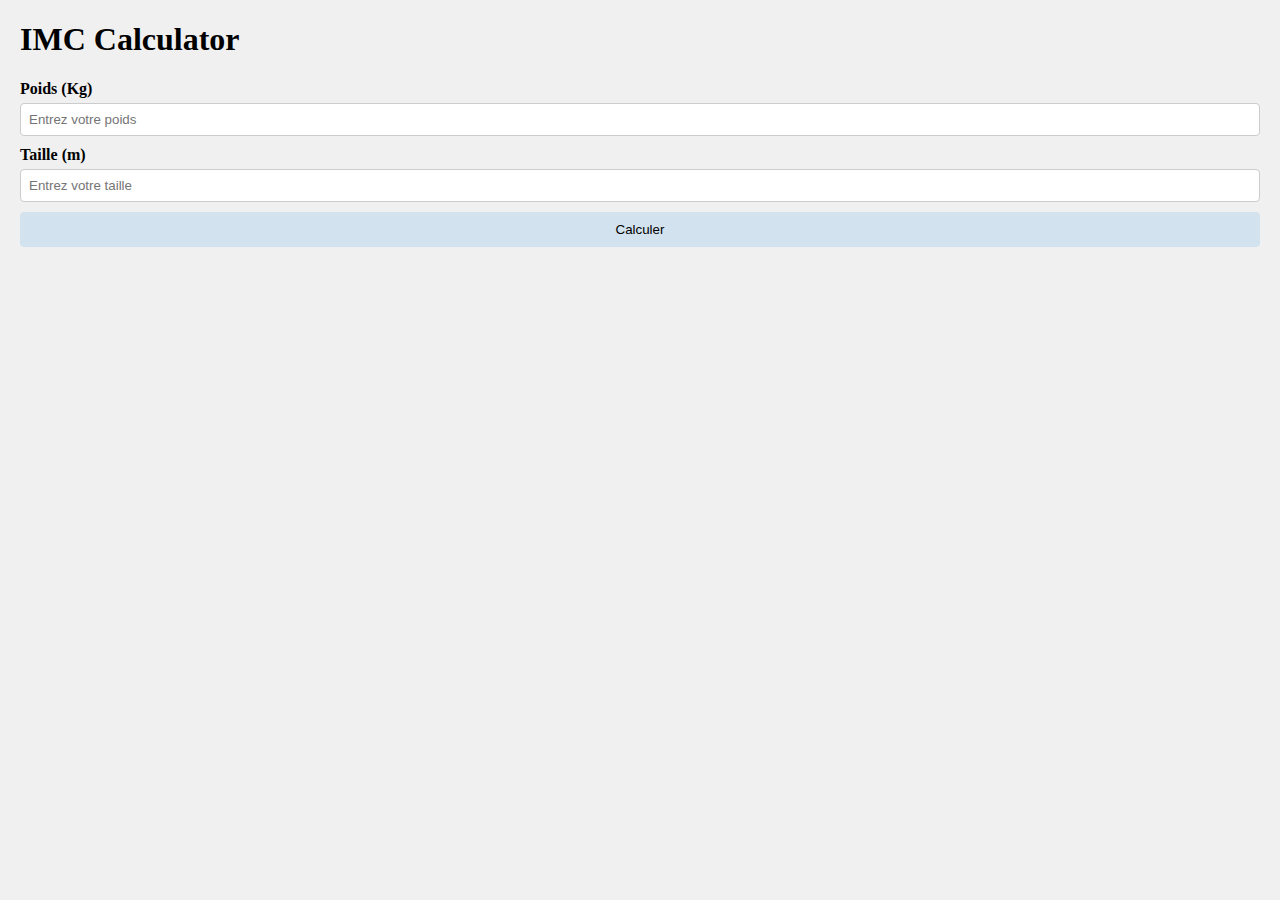
<file: imc/www/index.html>
<!DOCTYPE html>
<html lang="fr">

<head>
    <meta charset="UTF-8">
    <meta name="viewport" content="width=device-width, initial-scale=1.0">
    <title>IMC Calculator</title>
    <link rel="stylesheet" type="text/css" href="css/index.css">
    <script src="js/index.js"></script>
</head>

<body>
    <h1>IMC Calculator</h1>
    <form>
        <label for="poids">Poids (Kg)</label>
        <input class="input" type="number" id="poids" placeholder="Entrez votre poids">
        <label for="taille">Taille (m)</label>
        <input class="input" type="number" id="taille" placeholder="Entrez votre taille">
        <button type="button" onclick="calculerImc()">Calculer</button>
    </form>
    <div class="resultat" hidden>
        <h2>Interprétation de votre IMC</h2>
        <p id="interpretation"></p>
    </div>
</body>

</html>
</file>
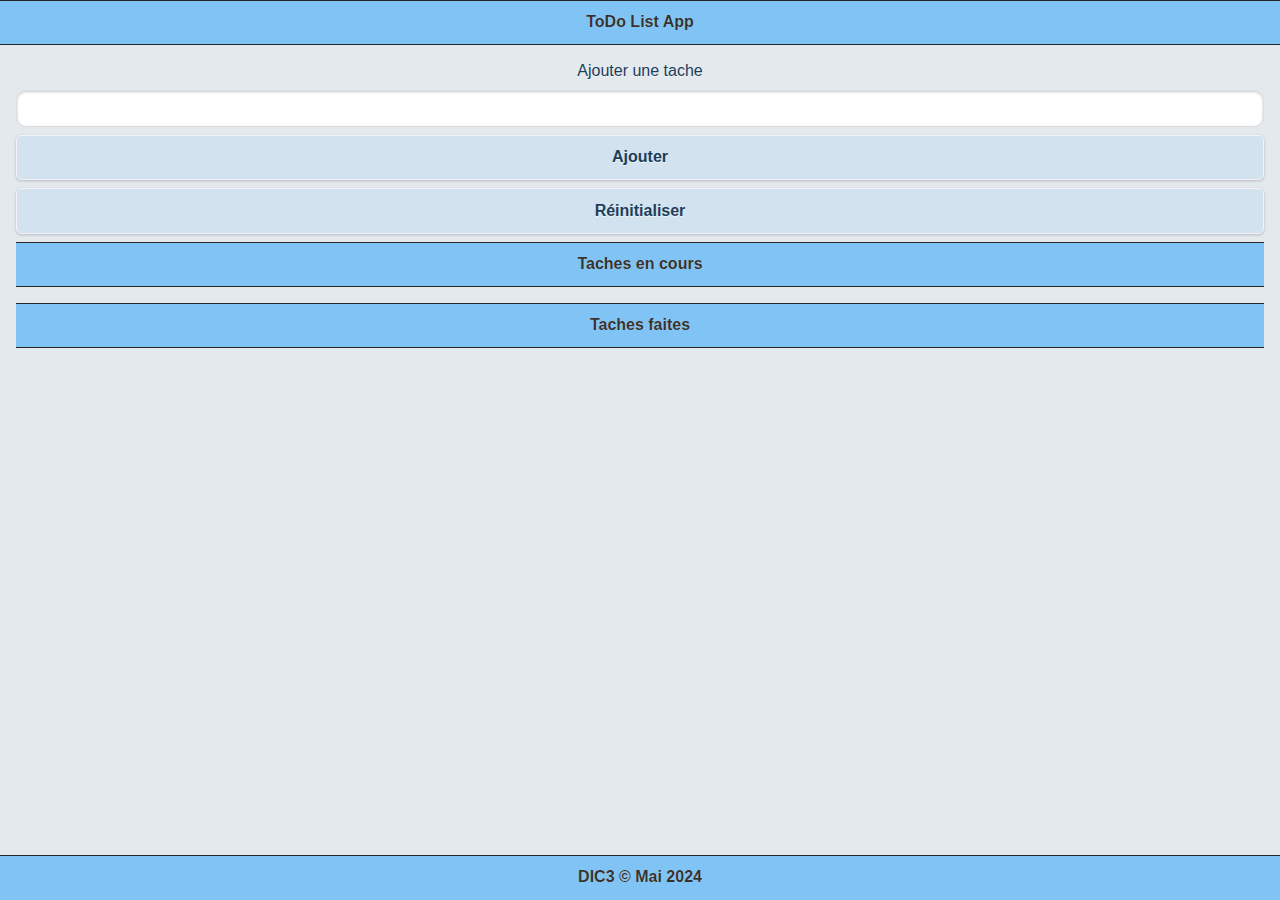
<file: todo/www/index.html>
<!DOCTYPE html>
<html lang="en">

<head>
    <meta charset="UTF-8">
    <meta name="viewport" content="width=device-width, initial-scale=1.0">
    <link rel="stylesheet" href="lib/themes/LayeTheme.min.css">
    <link rel="stylesheet" href="lib/themes/jquery.mobile.icons.min.css">
    <link rel="stylesheet" href="lib/jquery.mobile.structure-1.4.5.min.css">
    <link rel="stylesheet" href="css/index.css">
    <script src="lib/jquery.min.js"></script>
    <script src="lib/jquery.mobile-1.4.5.min.js"></script>
    <script src="js/index.js"></script>
    <title>ToDo List</title>
</head>

<body>
    <div data-role="page">
        <div data-role="header">
            <h1>ToDo List App</h1>
        </div>
        <div role="main" class="ui-content">
            <form>
                <label for="taskField">Ajouter une tache</label>
                <input type="text" id="taskField">
                <input type="button" value="Ajouter" onclick="ajouterTache()">
                <input type="button" value="Réinitialiser" onclick="reinitialiserListe()">
            </form>
            <div data-role="header">
                <h1>Taches en cours</h1>
            </div>
            <ul id="taskList" data-role="listview" data-inset="true">
            </ul>
            <div data-role="header">
                <h1>Taches faites</h1>
            </div>
            <ul id="taskListDone" s data-role="listview" data-inset="true">
            </ul>
        </div>

        <div data-role="footer" data-position="fixed">
            <h1>DIC3 &copy; Mai 2024</h1>
        </div>
    </div>
</body>

</html>
</file>
<file: imc/www/css/index.css>
body {
  margin: 0;
  padding: 0;
  background-color: #f0f0f0;
  margin: 20px;
}

label {
  display: block;
  margin-bottom: 5px;
  font-weight: bold;
}

.input {
  width: 100%;
  padding: 8px;
  margin-bottom: 10px;
  border: 1px solid #ccc;
  border-radius: 4px;
  box-sizing: border-box;
}

button {
  width: 100%;
  padding: 10px;
  background-color: #d2e3ef;
  border: none;
  border-radius: 4px;
  cursor: pointer;
}

button:hover {
  background-color: #73b1dd;
}

.resultat {
  margin-top: 20px;
  text-align: center;
}

#interpretation {
  font-weight: bold;
}
</file>
<file: todo/www/css/index.css>
label {
  text-align: center;
}
.termine {
  text-decoration: dashed;
  border-color: black;
}
</file>
<file: todo/www/lib/themes/LayeTheme.min.css>
/*!
* jQuery Mobile 1.4.5
* Git HEAD hash: 68e55e78b292634d3991c795f06f5e37a512decc <> Date: Fri Oct 31 2014 17:33:30 UTC
* http://jquerymobile.com
*
* Copyright 2010, 2014 jQuery Foundation, Inc. and othercontributors
* Released under the MIT license.
* http://jquery.org/license
*
*/


/* Globals */
/* Font
-----------------------------------------------------------------------------------------------------------*/
html {
	font-size: 100%;
}
body,
input,
select,
textarea,
button,
.ui-btn {
	font-size: 1em;
	line-height: 1.3;
	 font-family: sans-serif /*{global-font-family}*/;
}
legend,
.ui-input-text input,
.ui-input-search input {
	color: inherit;
	text-shadow: inherit;
}
/* Form labels (overrides font-weight bold in bars, and mini font-size) */
.ui-mobile label,
div.ui-controlgroup-label {
	font-weight: normal;
	font-size: 16px;
}
/* Separators
-----------------------------------------------------------------------------------------------------------*/
/* Field contain separator (< 28em) */
.ui-field-contain {
	border-bottom-color: #828282;
	border-bottom-color: rgba(0,0,0,.15);
	border-bottom-width: 1px;
	border-bottom-style: solid;
}
/* Table opt-in classes: strokes between each row, and alternating row stripes */
/* Classes table-stroke and table-stripe are deprecated in 1.4. */
.table-stroke thead th,
.table-stripe thead th,
.table-stripe tbody tr:last-child {
	border-bottom: 1px solid #d6d6d6; /* non-RGBA fallback */
	border-bottom: 1px solid rgba(0,0,0,.1);
}
.table-stroke tbody th,
.table-stroke tbody td {
	border-bottom: 1px solid #e6e6e6; /* non-RGBA fallback  */
	border-bottom: 1px solid rgba(0,0,0,.05);
}
.table-stripe.table-stroke tbody tr:last-child th,
.table-stripe.table-stroke tbody tr:last-child td {
	border-bottom: 0;
}
.table-stripe tbody tr:nth-child(odd) td,
.table-stripe tbody tr:nth-child(odd) th {
	background-color: #eeeeee; /* non-RGBA fallback  */
	background-color: rgba(0,0,0,.04);
}
/* Buttons
-----------------------------------------------------------------------------------------------------------*/
.ui-btn,
label.ui-btn {
	font-weight: bold;
	border-width: 1px;
	border-style: solid;
}
.ui-btn {
	text-decoration: none !important;
}
.ui-btn-active {
	cursor: pointer;
}
/* Corner rounding
-----------------------------------------------------------------------------------------------------------*/
/* Class ui-btn-corner-all deprecated in 1.4 */
.ui-corner-all {
	-webkit-border-radius: .6em /*{global-radii-blocks}*/;
	border-radius: .6em /*{global-radii-blocks}*/;
}
/* Buttons */
.ui-btn-corner-all,
.ui-btn.ui-corner-all,
/* Slider track */
.ui-slider-track.ui-corner-all,
/* Flipswitch */
.ui-flipswitch.ui-corner-all,
/* Count bubble */
.ui-li-count {
	-webkit-border-radius: .3125em /*{global-radii-buttons}*/;
	border-radius: .3125em /*{global-radii-buttons}*/;
}
/* Icon-only buttons */
.ui-btn-icon-notext.ui-btn-corner-all,
.ui-btn-icon-notext.ui-corner-all {
	-webkit-border-radius: 1em;
	border-radius: 1em;
}
/* Radius clip workaround for cleaning up corner trapping */
.ui-btn-corner-all,
.ui-corner-all {
	-webkit-background-clip: padding;
	background-clip: padding-box;
}
/* Popup arrow */
.ui-popup.ui-corner-all > .ui-popup-arrow-guide {
	left: .6em /*{global-radii-blocks}*/;
	right: .6em /*{global-radii-blocks}*/;
	top: .6em /*{global-radii-blocks}*/;
	bottom: .6em /*{global-radii-blocks}*/;
}
/* Shadow
-----------------------------------------------------------------------------------------------------------*/
.ui-shadow {
	-webkit-box-shadow: 0 1px 3px /*{global-box-shadow-size}*/ rgba(0,0,0,.2) /*{global-box-shadow-color}*/;
	-moz-box-shadow: 0 1px 3px /*{global-box-shadow-size}*/ rgba(0,0,0,.2) /*{global-box-shadow-color}*/;
	box-shadow: 0 1px 3px /*{global-box-shadow-size}*/ rgba(0,0,0,.2) /*{global-box-shadow-color}*/;
}
.ui-shadow-inset {
	-webkit-box-shadow: inset 0 1px 3px /*{global-box-shadow-size}*/ rgba(0,0,0,.2) /*{global-box-shadow-color}*/;
	-moz-box-shadow: inset 0 1px 3px /*{global-box-shadow-size}*/ rgba(0,0,0,.2) /*{global-box-shadow-color}*/;
	box-shadow: inset 0 1px 3px /*{global-box-shadow-size}*/ rgba(0,0,0,.2) /*{global-box-shadow-color}*/;
}
.ui-overlay-shadow {
	-webkit-box-shadow: 0 0 12px 		rgba(0,0,0,.6);
	-moz-box-shadow: 0 0 12px 			rgba(0,0,0,.6);
	box-shadow: 0 0 12px 				rgba(0,0,0,.6);
}
/* Icons
-----------------------------------------------------------------------------------------------------------*/
.ui-btn-icon-left:after,
.ui-btn-icon-right:after,
.ui-btn-icon-top:after,
.ui-btn-icon-bottom:after,
.ui-btn-icon-notext:after {
	background-color: #666666 /*{global-icon-color}*/;
	background-color: rgba(0,0,0,.15) /*{global-icon-disc}*/;
	background-position: center center;
	background-repeat: no-repeat;
	-webkit-border-radius: 1em;
	border-radius: 1em;
}
/* Alt icons */
.ui-alt-icon.ui-btn:after,
.ui-alt-icon .ui-btn:after,
html .ui-alt-icon.ui-checkbox-off:after,
html .ui-alt-icon.ui-radio-off:after,
html .ui-alt-icon .ui-checkbox-off:after,
html .ui-alt-icon .ui-radio-off:after {
	background-color: #666666 /*{global-icon-color}*/;
	background-color: rgba(0,0,0,.15) /*{global-icon-disc}*/;
}
/* No disc */
.ui-nodisc-icon.ui-btn:after,
.ui-nodisc-icon .ui-btn:after {
	background-color: transparent;
}
/* Icon shadow */
.ui-shadow-icon.ui-btn:after,
.ui-shadow-icon .ui-btn:after {
	-webkit-box-shadow: 0 1px 0 rgba(255,255,255,.3) /*{global-icon-shadow}*/;
	-moz-box-shadow: 0 1px 0 rgba(255,255,255,.3) /*{global-icon-shadow}*/;
	box-shadow: 0 1px 0 rgba(255,255,255,.3) /*{global-icon-shadow}*/;
}
/* Checkbox and radio */
.ui-btn.ui-checkbox-off:after,
.ui-btn.ui-checkbox-on:after,
.ui-btn.ui-radio-off:after,
.ui-btn.ui-radio-on:after {
	display: block;
	width: 18px;
	height: 18px;
	margin: -9px 2px 0 2px;
}
.ui-checkbox-off:after,
.ui-btn.ui-radio-off:after {
	filter: Alpha(Opacity=30);
	opacity: .3;
}
.ui-btn.ui-checkbox-off:after,
.ui-btn.ui-checkbox-on:after {
	-webkit-border-radius: .1875em;
	border-radius: .1875em;
}
.ui-btn.ui-checkbox-off:after {
	background-color: #666;
	background-color: rgba(0,0,0,.3);
}
.ui-radio .ui-btn.ui-radio-on:after {
	background-image: none;
	background-color: #fff;
	width: 8px;
	height: 8px;
	border-width: 5px;
	border-style: solid; 
}
.ui-alt-icon.ui-btn.ui-radio-on:after,
.ui-alt-icon .ui-btn.ui-radio-on:after {
	background-color: #000;
}
/* Loader */
.ui-icon-loading {
	background: url("images/ajax-loader.gif");
	background-size: 2.875em 2.875em;
}.ui-bar-a,.ui-page-theme-a .ui-bar-inherit,html .ui-bar-a .ui-bar-inherit,html .ui-body-a .ui-bar-inherit,html body .ui-group-theme-a .ui-bar-inherit{background-color:#7fc4f5 ;border-color:#232729 ;color:#333333 ;text-shadow:0  0  0  #eeeeee ;font-weight:bold;}.ui-bar-a{border-width:1px;border-style:solid;}.ui-overlay-a,.ui-page-theme-a,.ui-page-theme-a .ui-panel-wrapper{background-color:#e3e9ed ;border-color:#f3ecec ;color:#1a3e5b ;text-shadow:0  1px  0  #f3f3f3 ;}.ui-body-a,.ui-page-theme-a .ui-body-inherit,html .ui-bar-a .ui-body-inherit,html .ui-body-a .ui-body-inherit,html body .ui-group-theme-a .ui-body-inherit,html .ui-panel-page-container-a{background-color:#ffffff ;border-color:#dddddd ;color:#333333 ;text-shadow:0  1px  0  #f3f3f3 ;}.ui-body-a{border-width:1px;border-style:solid;}.ui-page-theme-a a,html .ui-bar-a a,html .ui-body-a a,html body .ui-group-theme-a a{color:#3333 ;font-weight:bold;}.ui-page-theme-a a:visited,html .ui-bar-a a:visited,html .ui-body-a a:visited,html body .ui-group-theme-a a:visited{   color:#3388cc ;}.ui-page-theme-a a:hover,html .ui-bar-a a:hover,html .ui-body-a a:hover,html body .ui-group-theme-a a:hover{color:#005599 ;}.ui-page-theme-a a:active,html .ui-bar-a a:active,html .ui-body-a a:active,html body .ui-group-theme-a a:active{color:#005599 ;}.ui-page-theme-a .ui-btn,html .ui-bar-a .ui-btn,html .ui-body-a .ui-btn,html body .ui-group-theme-a .ui-btn,html head + body .ui-btn.ui-btn-a,.ui-page-theme-a .ui-btn:visited,html .ui-bar-a .ui-btn:visited,html .ui-body-a .ui-btn:visited,html body .ui-group-theme-a .ui-btn:visited,html head + body .ui-btn.ui-btn-a:visited{background-color:#d2e3ef ;border-color:#f0f4fa ;color:#33333 ;text-shadow:1  1px  1  #d2e3ef ;}.ui-page-theme-a .ui-btn:hover,html .ui-bar-a .ui-btn:hover,html .ui-body-a .ui-btn:hover,html body .ui-group-theme-a .ui-btn:hover,html head + body .ui-btn.ui-btn-a:hover{background-color:#73b1dd ;border-color:#dddddd ;color:#333333 ;text-shadow:2px  1px  2px  #f3f3f3 ;}.ui-page-theme-a .ui-btn:active,html .ui-bar-a .ui-btn:active,html .ui-body-a .ui-btn:active,html body .ui-group-theme-a .ui-btn:active,html head + body .ui-btn.ui-btn-a:active{background-color:#3196dd ;border-color:#dddddd ;color:#155599 ;text-shadow:0  1px  0  #fff ;}.ui-page-theme-a .ui-btn.ui-btn-active,html .ui-bar-a .ui-btn.ui-btn-active,html .ui-body-a .ui-btn.ui-btn-active,html body .ui-group-theme-a .ui-btn.ui-btn-active,html head + body .ui-btn.ui-btn-a.ui-btn-active,.ui-page-theme-a .ui-checkbox-on:after,html .ui-bar-a .ui-checkbox-on:after,html .ui-body-a .ui-checkbox-on:after,html body .ui-group-theme-a .ui-checkbox-on:after,.ui-btn.ui-checkbox-on.ui-btn-a:after,.ui-page-theme-a .ui-flipswitch-active,html .ui-bar-a .ui-flipswitch-active,html .ui-body-a .ui-flipswitch-active,html body .ui-group-theme-a .ui-flipswitch-active,html body .ui-flipswitch.ui-bar-a.ui-flipswitch-active,.ui-page-theme-a .ui-slider-track .ui-btn-active,html .ui-bar-a .ui-slider-track .ui-btn-active,html .ui-body-a .ui-slider-track .ui-btn-active,html body .ui-group-theme-a .ui-slider-track .ui-btn-active,html body div.ui-slider-track.ui-body-a .ui-btn-active{background-color:#3388cc ;border-color:#3388cc ;color:#ffffff ;text-shadow:0  1px  0  #005599 ;}.ui-page-theme-a .ui-radio-on:after,html .ui-bar-a .ui-radio-on:after,html .ui-body-a .ui-radio-on:after,html body .ui-group-theme-a .ui-radio-on:after,.ui-btn.ui-radio-on.ui-btn-a:after{border-color:#3388cc ;}.ui-page-theme-a .ui-btn:focus,html .ui-bar-a .ui-btn:focus,html .ui-body-a .ui-btn:focus,html body .ui-group-theme-a .ui-btn:focus,html head + body .ui-btn.ui-btn-a:focus,.ui-page-theme-a .ui-focus,html .ui-bar-a .ui-focus,html .ui-body-a .ui-focus,html body .ui-group-theme-a .ui-focus,html head + body .ui-btn-a.ui-focus,html head + body .ui-body-a.ui-focus{-webkit-box-shadow:0 0 12px #3388cc ;-moz-box-shadow:0 0 12px #3388cc ;box-shadow:0 0 12px #3388cc ;}.ui-bar-b,.ui-page-theme-b .ui-bar-inherit,html .ui-bar-b .ui-bar-inherit,html .ui-body-b .ui-bar-inherit,html body .ui-group-theme-b .ui-bar-inherit{background-color:#e9e9e9 ;border-color:#dddddd ;color:#333333 ;text-shadow:0  1px  0  #eeeeee ;font-weight:bold;}.ui-bar-b{border-width:1px;border-style:solid;}.ui-overlay-b,.ui-page-theme-b,.ui-page-theme-b .ui-panel-wrapper{background-color:#f9f9f9 ;border-color:#bbbbbb ;color:#333333 ;text-shadow:0  1px  0  #f3f3f3 ;}.ui-body-b,.ui-page-theme-b .ui-body-inherit,html .ui-bar-b .ui-body-inherit,html .ui-body-b .ui-body-inherit,html body .ui-group-theme-b .ui-body-inherit,html .ui-panel-page-container-b{background-color:#ffffff ;border-color:#dddddd ;color:#333333 ;text-shadow:0  1px  0  #f3f3f3 ;}.ui-body-b{border-width:1px;border-style:solid;}.ui-page-theme-b a,html .ui-bar-b a,html .ui-body-b a,html body .ui-group-theme-b a{color:#3388cc ;font-weight:bold;}.ui-page-theme-b a:visited,html .ui-bar-b a:visited,html .ui-body-b a:visited,html body .ui-group-theme-b a:visited{   color:#3388cc ;}.ui-page-theme-b a:hover,html .ui-bar-b a:hover,html .ui-body-b a:hover,html body .ui-group-theme-b a:hover{color:#005599 ;}.ui-page-theme-b a:active,html .ui-bar-b a:active,html .ui-body-b a:active,html body .ui-group-theme-b a:active{color:#005599 ;}.ui-page-theme-b .ui-btn,html .ui-bar-b .ui-btn,html .ui-body-b .ui-btn,html body .ui-group-theme-b .ui-btn,html head + body .ui-btn.ui-btn-b,.ui-page-theme-b .ui-btn:visited,html .ui-bar-b .ui-btn:visited,html .ui-body-b .ui-btn:visited,html body .ui-group-theme-b .ui-btn:visited,html head + body .ui-btn.ui-btn-b:visited{background-color:#f6f6f6 ;border-color:#dddddd ;color:#333333 ;text-shadow:0  1px  0  #f3f3f3 ;}.ui-page-theme-b .ui-btn:hover,html .ui-bar-b .ui-btn:hover,html .ui-body-b .ui-btn:hover,html body .ui-group-theme-b .ui-btn:hover,html head + body .ui-btn.ui-btn-b:hover{background-color:#ededed ;border-color:#dddddd ;color:#333333 ;text-shadow:0  1px  0  #f3f3f3 ;}.ui-page-theme-b .ui-btn:active,html .ui-bar-b .ui-btn:active,html .ui-body-b .ui-btn:active,html body .ui-group-theme-b .ui-btn:active,html head + body .ui-btn.ui-btn-b:active{background-color:#e8e8e8 ;border-color:#dddddd ;color:#333333 ;text-shadow:0  1px  0  #f3f3f3 ;}.ui-page-theme-b .ui-btn.ui-btn-active,html .ui-bar-b .ui-btn.ui-btn-active,html .ui-body-b .ui-btn.ui-btn-active,html body .ui-group-theme-b .ui-btn.ui-btn-active,html head + body .ui-btn.ui-btn-b.ui-btn-active,.ui-page-theme-b .ui-checkbox-on:after,html .ui-bar-b .ui-checkbox-on:after,html .ui-body-b .ui-checkbox-on:after,html body .ui-group-theme-b .ui-checkbox-on:after,.ui-btn.ui-checkbox-on.ui-btn-b:after,.ui-page-theme-b .ui-flipswitch-active,html .ui-bar-b .ui-flipswitch-active,html .ui-body-b .ui-flipswitch-active,html body .ui-group-theme-b .ui-flipswitch-active,html body .ui-flipswitch.ui-bar-b.ui-flipswitch-active,.ui-page-theme-b .ui-slider-track .ui-btn-active,html .ui-bar-b .ui-slider-track .ui-btn-active,html .ui-body-b .ui-slider-track .ui-btn-active,html body .ui-group-theme-b .ui-slider-track .ui-btn-active,html body div.ui-slider-track.ui-body-b .ui-btn-active{background-color:#3388cc ;border-color:#3388cc ;color:#ffffff ;text-shadow:0  1px  0  #005599 ;}.ui-page-theme-b .ui-radio-on:after,html .ui-bar-b .ui-radio-on:after,html .ui-body-b .ui-radio-on:after,html body .ui-group-theme-b .ui-radio-on:after,.ui-btn.ui-radio-on.ui-btn-b:after{border-color:#3388cc ;}.ui-page-theme-b .ui-btn:focus,html .ui-bar-b .ui-btn:focus,html .ui-body-b .ui-btn:focus,html body .ui-group-theme-b .ui-btn:focus,html head + body .ui-btn.ui-btn-b:focus,.ui-page-theme-b .ui-focus,html .ui-bar-b .ui-focus,html .ui-body-b .ui-focus,html body .ui-group-theme-b .ui-focus,html head + body .ui-btn-b.ui-focus,html head + body .ui-body-b.ui-focus{-webkit-box-shadow:0 0 12px #3388cc ;-moz-box-shadow:0 0 12px #3388cc ;box-shadow:0 0 12px #3388cc ;}.ui-bar-c,.ui-page-theme-c .ui-bar-inherit,html .ui-bar-c .ui-bar-inherit,html .ui-body-c .ui-bar-inherit,html body .ui-group-theme-c .ui-bar-inherit{background-color:#e9e9e9 ;border-color:#dddddd ;color:#333333 ;text-shadow:0  1px  0  #eeeeee ;font-weight:bold;}.ui-bar-c{border-width:1px;border-style:solid;}.ui-overlay-c,.ui-page-theme-c,.ui-page-theme-c .ui-panel-wrapper{background-color:#f9f9f9 ;border-color:#bbbbbb ;color:#333333 ;text-shadow:0  1px  0  #f3f3f3 ;}.ui-body-c,.ui-page-theme-c .ui-body-inherit,html .ui-bar-c .ui-body-inherit,html .ui-body-c .ui-body-inherit,html body .ui-group-theme-c .ui-body-inherit,html .ui-panel-page-container-c{background-color:#ffffff ;border-color:#dddddd ;color:#333333 ;text-shadow:0  1px  0  #f3f3f3 ;}.ui-body-c{border-width:1px;border-style:solid;}.ui-page-theme-c a,html .ui-bar-c a,html .ui-body-c a,html body .ui-group-theme-c a{color:#3388cc ;font-weight:bold;}.ui-page-theme-c a:visited,html .ui-bar-c a:visited,html .ui-body-c a:visited,html body .ui-group-theme-c a:visited{   color:#3388cc ;}.ui-page-theme-c a:hover,html .ui-bar-c a:hover,html .ui-body-c a:hover,html body .ui-group-theme-c a:hover{color:#005599 ;}.ui-page-theme-c a:active,html .ui-bar-c a:active,html .ui-body-c a:active,html body .ui-group-theme-c a:active{color:#005599 ;}.ui-page-theme-c .ui-btn,html .ui-bar-c .ui-btn,html .ui-body-c .ui-btn,html body .ui-group-theme-c .ui-btn,html head + body .ui-btn.ui-btn-c,.ui-page-theme-c .ui-btn:visited,html .ui-bar-c .ui-btn:visited,html .ui-body-c .ui-btn:visited,html body .ui-group-theme-c .ui-btn:visited,html head + body .ui-btn.ui-btn-c:visited{background-color:#f6f6f6 ;border-color:#dddddd ;color:#333333 ;text-shadow:0  1px  0  #f3f3f3 ;}.ui-page-theme-c .ui-btn:hover,html .ui-bar-c .ui-btn:hover,html .ui-body-c .ui-btn:hover,html body .ui-group-theme-c .ui-btn:hover,html head + body .ui-btn.ui-btn-c:hover{background-color:#ededed ;border-color:#dddddd ;color:#333333 ;text-shadow:0  1px  0  #f3f3f3 ;}.ui-page-theme-c .ui-btn:active,html .ui-bar-c .ui-btn:active,html .ui-body-c .ui-btn:active,html body .ui-group-theme-c .ui-btn:active,html head + body .ui-btn.ui-btn-c:active{background-color:#e8e8e8 ;border-color:#dddddd ;color:#333333 ;text-shadow:0  1px  0  #f3f3f3 ;}.ui-page-theme-c .ui-btn.ui-btn-active,html .ui-bar-c .ui-btn.ui-btn-active,html .ui-body-c .ui-btn.ui-btn-active,html body .ui-group-theme-c .ui-btn.ui-btn-active,html head + body .ui-btn.ui-btn-c.ui-btn-active,.ui-page-theme-c .ui-checkbox-on:after,html .ui-bar-c .ui-checkbox-on:after,html .ui-body-c .ui-checkbox-on:after,html body .ui-group-theme-c .ui-checkbox-on:after,.ui-btn.ui-checkbox-on.ui-btn-c:after,.ui-page-theme-c .ui-flipswitch-active,html .ui-bar-c .ui-flipswitch-active,html .ui-body-c .ui-flipswitch-active,html body .ui-group-theme-c .ui-flipswitch-active,html body .ui-flipswitch.ui-bar-c.ui-flipswitch-active,.ui-page-theme-c .ui-slider-track .ui-btn-active,html .ui-bar-c .ui-slider-track .ui-btn-active,html .ui-body-c .ui-slider-track .ui-btn-active,html body .ui-group-theme-c .ui-slider-track .ui-btn-active,html body div.ui-slider-track.ui-body-c .ui-btn-active{background-color:#3388cc ;border-color:#3388cc ;color:#ffffff ;text-shadow:0  1px  0  #005599 ;}.ui-page-theme-c .ui-radio-on:after,html .ui-bar-c .ui-radio-on:after,html .ui-body-c .ui-radio-on:after,html body .ui-group-theme-c .ui-radio-on:after,.ui-btn.ui-radio-on.ui-btn-c:after{border-color:#3388cc ;}.ui-page-theme-c .ui-btn:focus,html .ui-bar-c .ui-btn:focus,html .ui-body-c .ui-btn:focus,html body .ui-group-theme-c .ui-btn:focus,html head + body .ui-btn.ui-btn-c:focus,.ui-page-theme-c .ui-focus,html .ui-bar-c .ui-focus,html .ui-body-c .ui-focus,html body .ui-group-theme-c .ui-focus,html head + body .ui-btn-c.ui-focus,html head + body .ui-body-c.ui-focus{-webkit-box-shadow:0 0 12px #3388cc ;-moz-box-shadow:0 0 12px #3388cc ;box-shadow:0 0 12px #3388cc ;}.ui-disabled,.ui-state-disabled,button[disabled],.ui-select .ui-btn.ui-state-disabled{filter:Alpha(Opacity=30);opacity:.3;cursor:default !important;pointer-events:none;}.ui-btn:focus,.ui-btn.ui-focus{outline:0;}.ui-noboxshadow .ui-shadow,.ui-noboxshadow .ui-shadow-inset,.ui-noboxshadow .ui-overlay-shadow,.ui-noboxshadow .ui-shadow-icon.ui-btn:after,.ui-noboxshadow .ui-shadow-icon .ui-btn:after,.ui-noboxshadow .ui-focus,.ui-noboxshadow .ui-btn:focus,.ui-noboxshadow  input:focus,.ui-noboxshadow .ui-panel{-webkit-box-shadow:none !important;-moz-box-shadow:none !important;box-shadow:none !important;}.ui-noboxshadow .ui-btn:focus,.ui-noboxshadow .ui-focus{outline-width:1px;outline-style:auto;}
</file>
